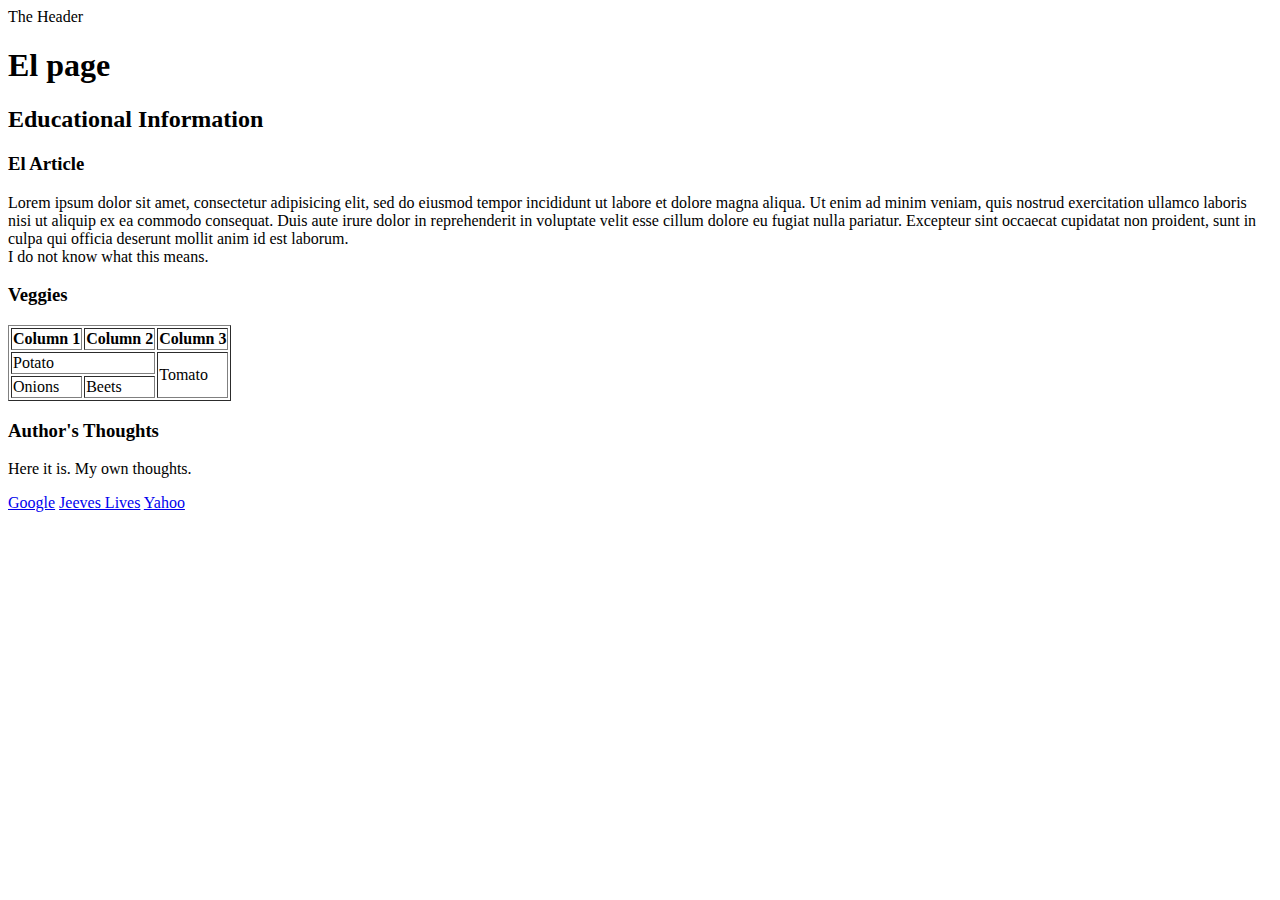
<file: html/gps/index.html>
<!DOCTYPE html>
<html>
<head>
  <title>El page</title>
</head>
<body>
  <header>
  The Header 
  </header>
  <main>
    <h1>El page</h1>
  <section>
    <h2>Educational Information</h2>
    <article>
    <h3>El Article</h3>
    Lorem ipsum dolor sit amet, consectetur adipisicing elit, sed do eiusmod
    tempor incididunt ut labore et dolore magna aliqua. Ut enim ad minim veniam,
    quis nostrud exercitation ullamco laboris nisi ut aliquip ex ea commodo
    consequat. Duis aute irure dolor in reprehenderit in voluptate velit esse
    cillum dolore eu fugiat nulla pariatur. Excepteur sint occaecat cupidatat non
    proident, sunt in culpa qui officia deserunt mollit anim id est laborum.
    </article>
    <aside>
    I do not know what this means.  
    </aside>
  </section>
  <section>
    <h3>Veggies</h3>
    <table border="1">
      <tr>
        <th>Column 1</th>
        <th>Column 2</th>
        <th>Column 3</th>
      </tr>
      <tr>
        <td colspan="2">Potato</td>
        <td rowspan="2">Tomato</td>
      </tr>
      <tr>
      <td>Onions</td>
      <td>Beets</td>
      </tr>
    </table>
  </section>
  <section>
  <h3>Author's Thoughts</h3>
  <p>Here it is. My own thoughts.</p>
  </section>

  </main>
  <footer>
  <nav>
  <a href="www.google.com">Google</a>
  <a href="www.askjeeves.com">Jeeves Lives</a>
  <a href="www.yahoo.com">Yahoo</a>
  </nav>
  </footer>


</body>
</html>
</file>
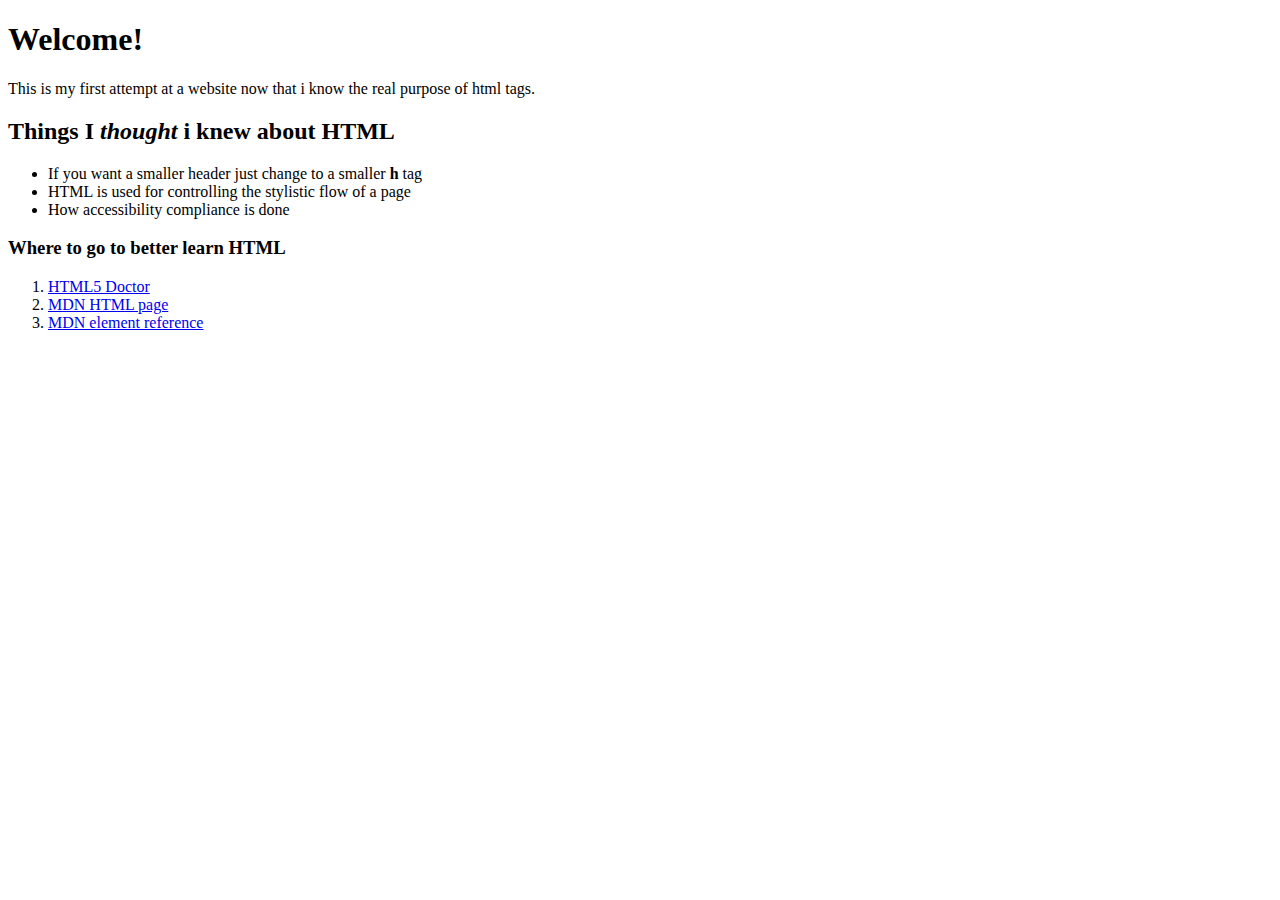
<file: html/web_basics/index.html>
<!DOCTYPE html>
<html>
  <head>
    <title>This is my first-ish website</title>
  </head>
    <body>
      <h1>Welcome!</h1>
      <p>This is my first attempt at a website now that i know the real purpose of html tags.</p>

      <h2>Things I <em>thought</em> i knew about HTML</h2>
      <ul>
        <li>If you want a smaller header just change to a smaller <strong>h</strong> tag</li>
        <li>HTML is used for controlling the stylistic flow of a page</li>
        <li>How accessibility compliance is done</li>
      </ul>

      <h3>Where to go to better learn HTML</h3>
        <ol>
          <li><a href="http://html5doctor.com/">HTML5 Doctor</a></li>
          <li><a href="https://developer.mozilla.org/en-US/docs/Web/HTML">MDN HTML page</a></li>
          <li><a href="https://developer.mozilla.org/en-US/docs/Web/HTML/Element">MDN element reference</a></li>
        </ol>
    </body>
</html>
</file>
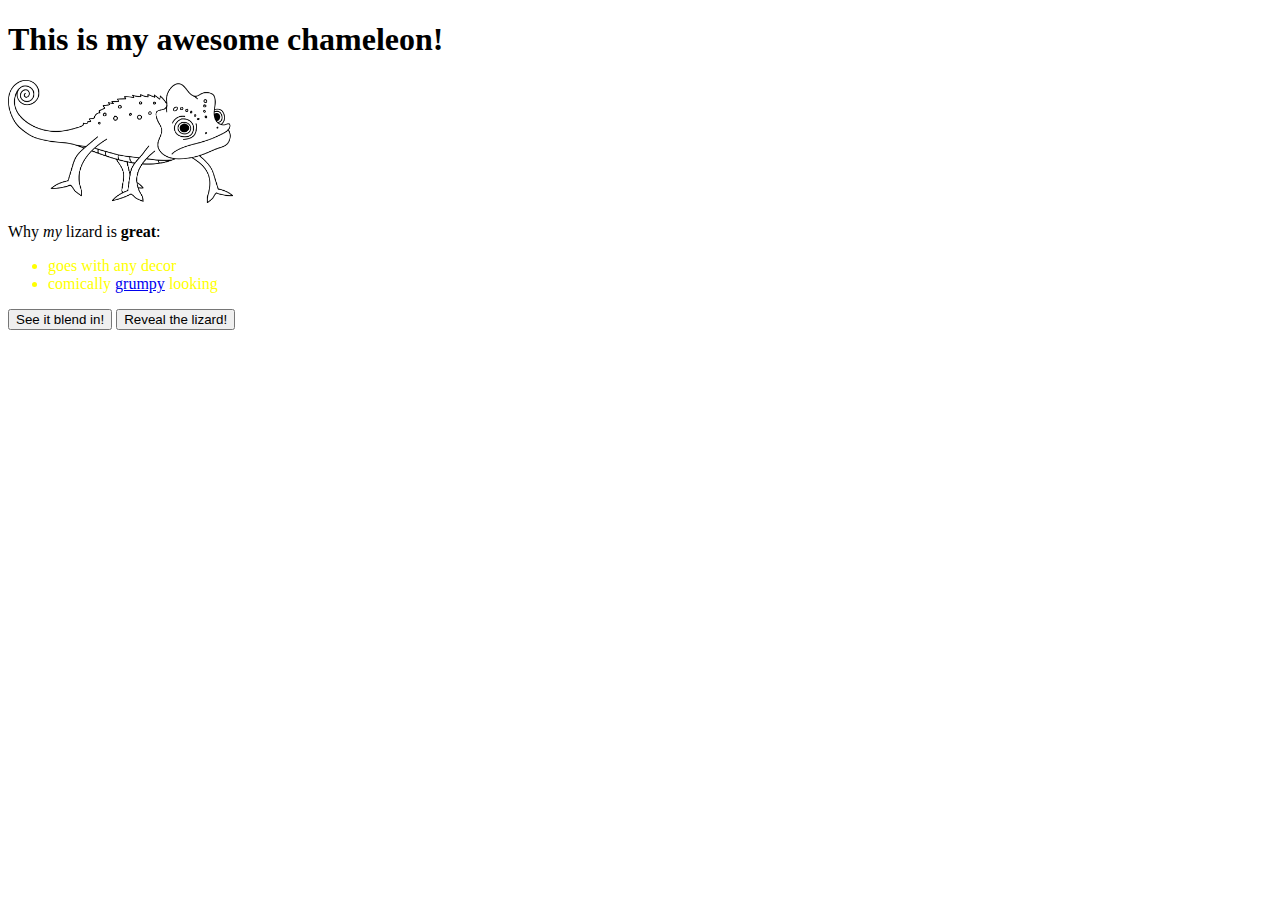
<file: web_dev/client_side_js/index.html>
<!DOCTYPE html>
<html>
<head>
  <title>About My Pet</title>
  <link rel="stylesheet" href="style.css">
</head>
<body>
  <div id="about-my-pet">
    <img id="lizard-photo" src="chameleon.png">
    <p>Why <em>my</em> lizard is <strong>great</strong>:</p>
    <ul>
      <li>goes with any decor</li>
      <li>comically <a href="http://grumpy.com">grumpy</a> looking</li>
    </ul>
    <button>See it blend in!</button>
    <button>Reveal the lizard!</button>
  </div>
  <script src="script.js"></script>
</body>
</html>
</file>
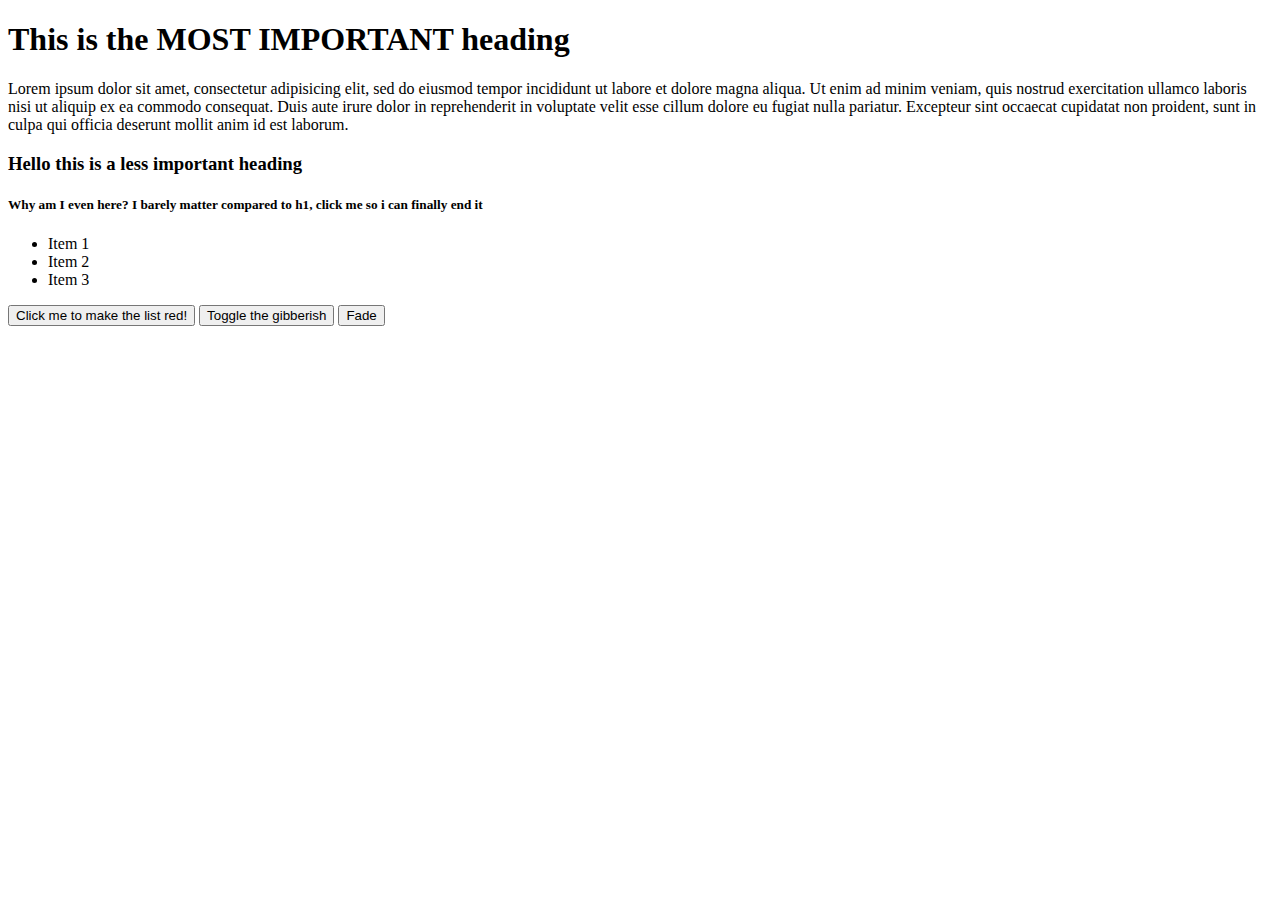
<file: web_dev/jquery/index.html>
<!DOCTYPE html>
<html>
<head>
  <title>Armando's jQuery experiments</title>
  <script src="https://ajax.googleapis.com/ajax/libs/jquery/3.1.1/jquery.min.js"></script>
  <script src="jquery_functions.js"></script>
</head>
<body>
  <h1>This is the MOST IMPORTANT heading</h1>

  <p id="gibberish">Lorem ipsum dolor sit amet, consectetur adipisicing elit, sed do eiusmod
  tempor incididunt ut labore et dolore magna aliqua. Ut enim ad minim veniam,
  quis nostrud exercitation ullamco laboris nisi ut aliquip ex ea commodo
  consequat. Duis aute irure dolor in reprehenderit in voluptate velit esse
  cillum dolore eu fugiat nulla pariatur. Excepteur sint occaecat cupidatat non
  proident, sunt in culpa qui officia deserunt mollit anim id est laborum.</p>

  <h3> Hello this is a less important heading</h3>

  <section>
    <h5>Why am I even here? I barely matter compared to h1, click me so i can finally end it</h5>
    <ul class="test">
      <li>Item 1</li>
      <li>Item 2</li>
      <li>Item 3</li>
    </ul>
  </section>

  <button id="list_changer">Click me to make the list red!</button>
  <button id="gibberish_toggle">Toggle the gibberish</button>
  <button id="fade">Fade</button>

</body>
</html>
</file>
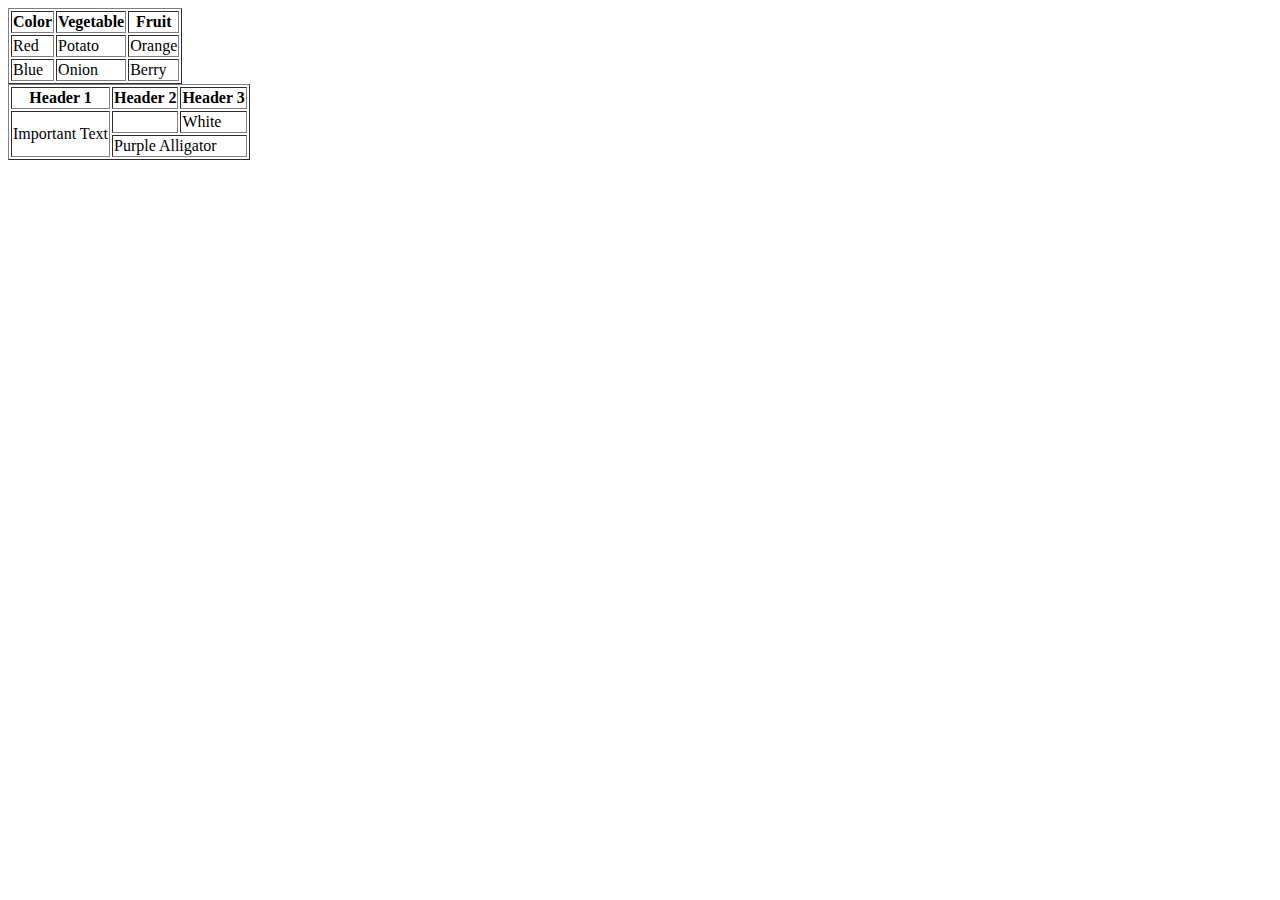
<file: html/table-practice.html>
<!DOCTYPE html>
<html>
<head>
  <title>Tables Practice</title>
</head>
<body>
  <table border="1">
    <tr>
      <th>Color</th>
      <th>Vegetable</th>
      <th>Fruit</th>
    </tr>
    <tr>
      <td>Red</td>
      <td>Potato</td>
      <td>Orange</td>
    </tr>
    <tr>
      <td>Blue</td>
      <td>Onion</td>
      <td>Berry</td>
    </tr>
  </table>

  <table border="1">
    <tr>
      <th>Header 1</th>
      <th>Header 2</th>
      <th>Header 3</th>
    </tr>
    <tr>
      <td rowspan="2">Important Text</td>
      <td>&nbsp;</td>
      <td>White</td>
    </tr>
    <tr>
      <td colspan="2">Purple Alligator</td>
    </tr>
  </table>
</body>
</html>
</file>
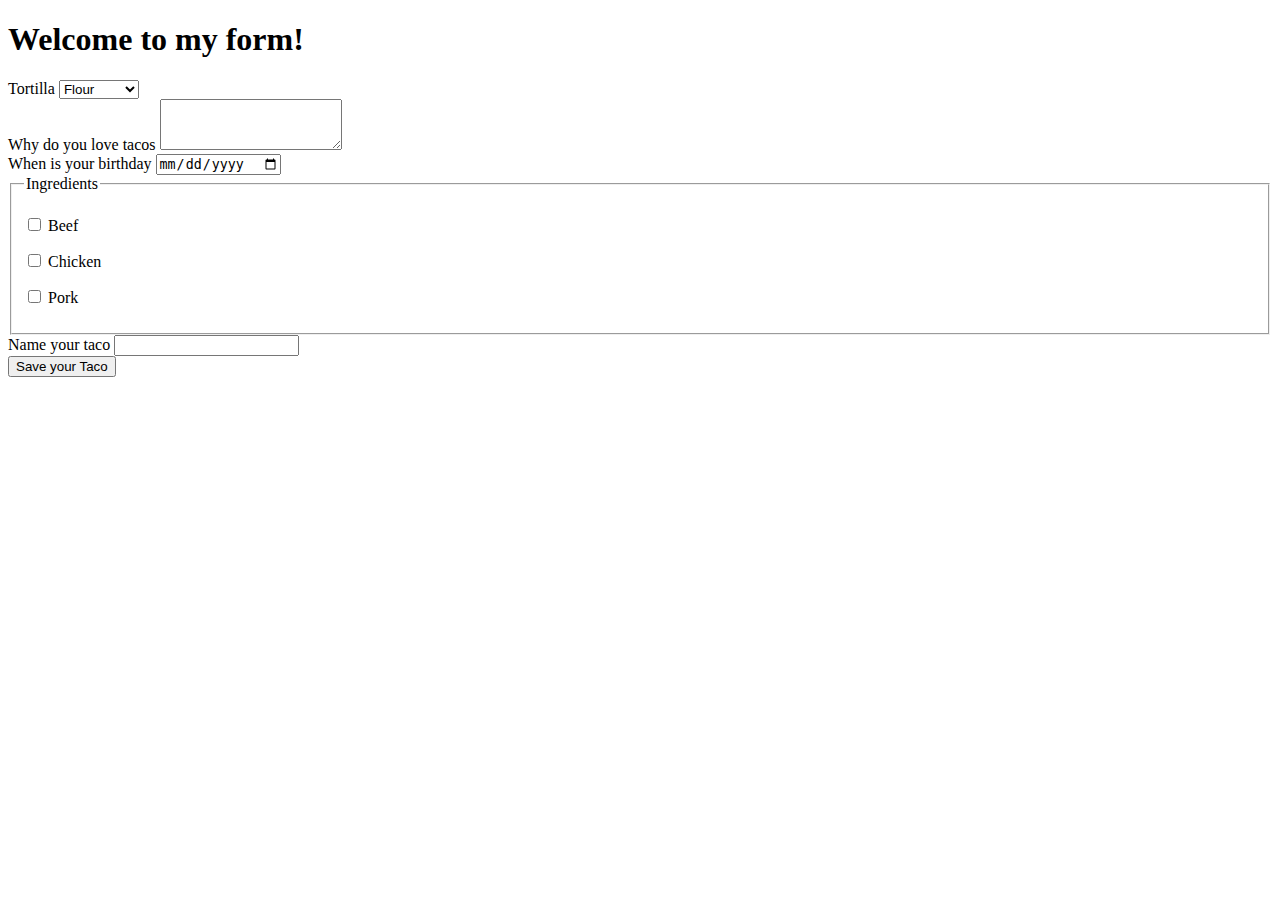
<file: html/forms/practice-form.html>
<!DOCTYPE html>
<html>
<head>
  <title>Form Practice</title>
</head>
<body>
  <h1>Welcome to my form!</h1>

  <form name="Form .1" action="success.html" method="post">
    <div>
      <label>Tortilla</label>
      <select name="tortilla">
        <option value="material">Flour</option>
        <option value="material">Wheat</option>
        <option value="material">Low-Carb</option>
      </select>
    </div>

    <div>
      <label>Why do you love tacos</label>
      <textarea cols="20" rows="3" name="love"></textarea>
    </div>

    <div>
      <label>When is your birthday</label>
      <input type="date" name="birthday">
    </div>

    <fieldset>
      <legend>Ingredients</legend>
        <p>
          <label>
          <input type="checkbox" name="ingredients" value="Beef">
          Beef
          </label>
        </p>

        <p>
          <label>
          <input type="checkbox" name="ingredients" value="Chicken">
          Chicken
          </label>
        </p>

        <p>
          <label>
          <input type="checkbox" name="ingredients" value="Pork">
          Pork
          </label>
        </p>
    </fieldset>

    <div>
      <label>Name your taco</label>
      <input type="text" name="name">
    </div>

    <button type="submit">Save your Taco</button>
  </form>
</body>
</html>
</file>
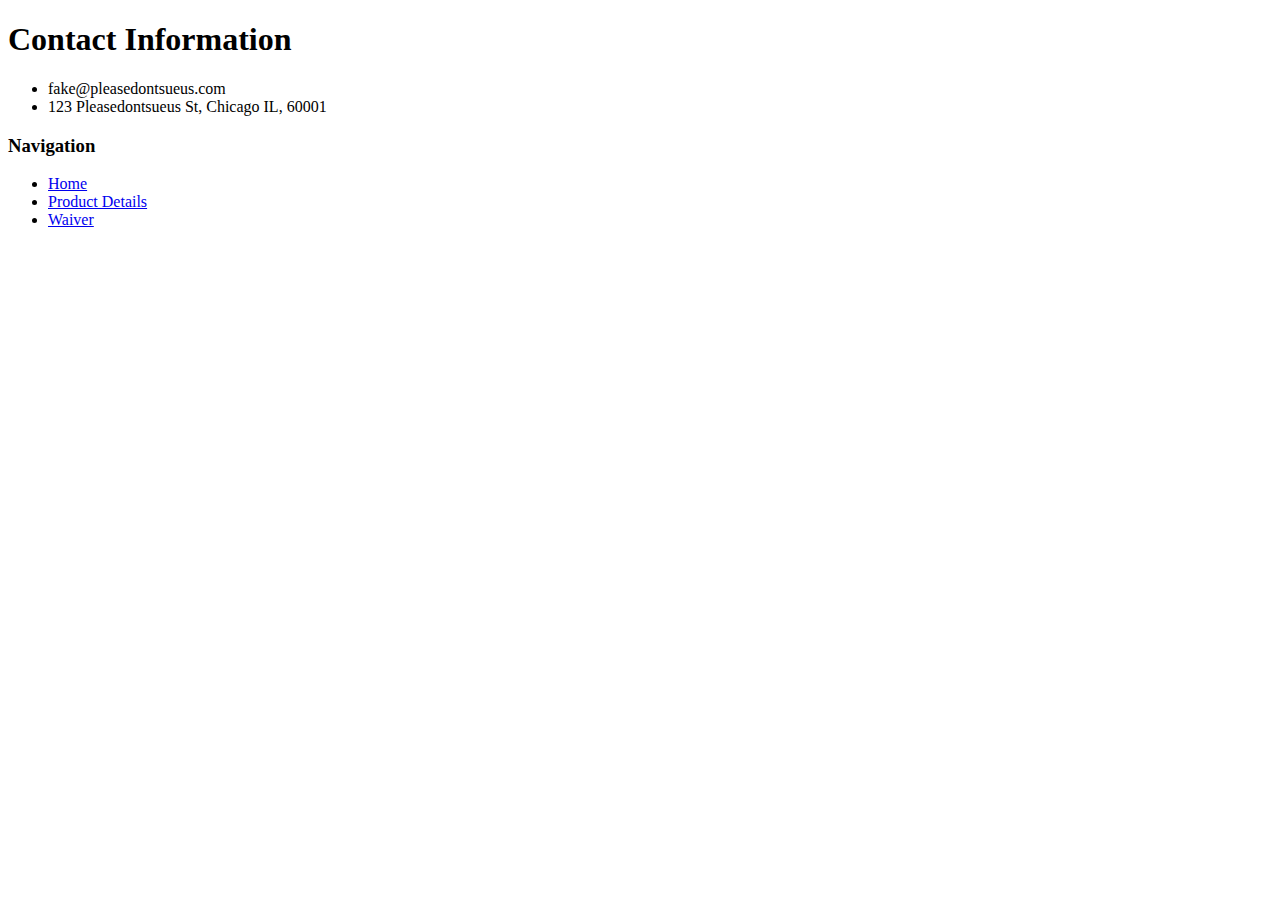
<file: html/moon_bootz/contact.html>
<!DOCTYPE html>
<html>
  <head>
    <title>Contact Us</title>
  </head>
  <body>
    <h1>Contact Information</h1>
    <ul>
      <li>fake@pleasedontsueus.com</li>
      <li>123 Pleasedontsueus St, Chicago IL, 60001</li>
    </ul>

    <footer>
      <h3>Navigation</h3>
      <ul>
        <li><a href="index.html">Home</a></li>
        <li><a href="product_details.html">Product Details</a></li>
        <li><a href="legal/waiver.html">Waiver</a></li>
      </ul>
    </footer>
  </body>
</html>
</file>
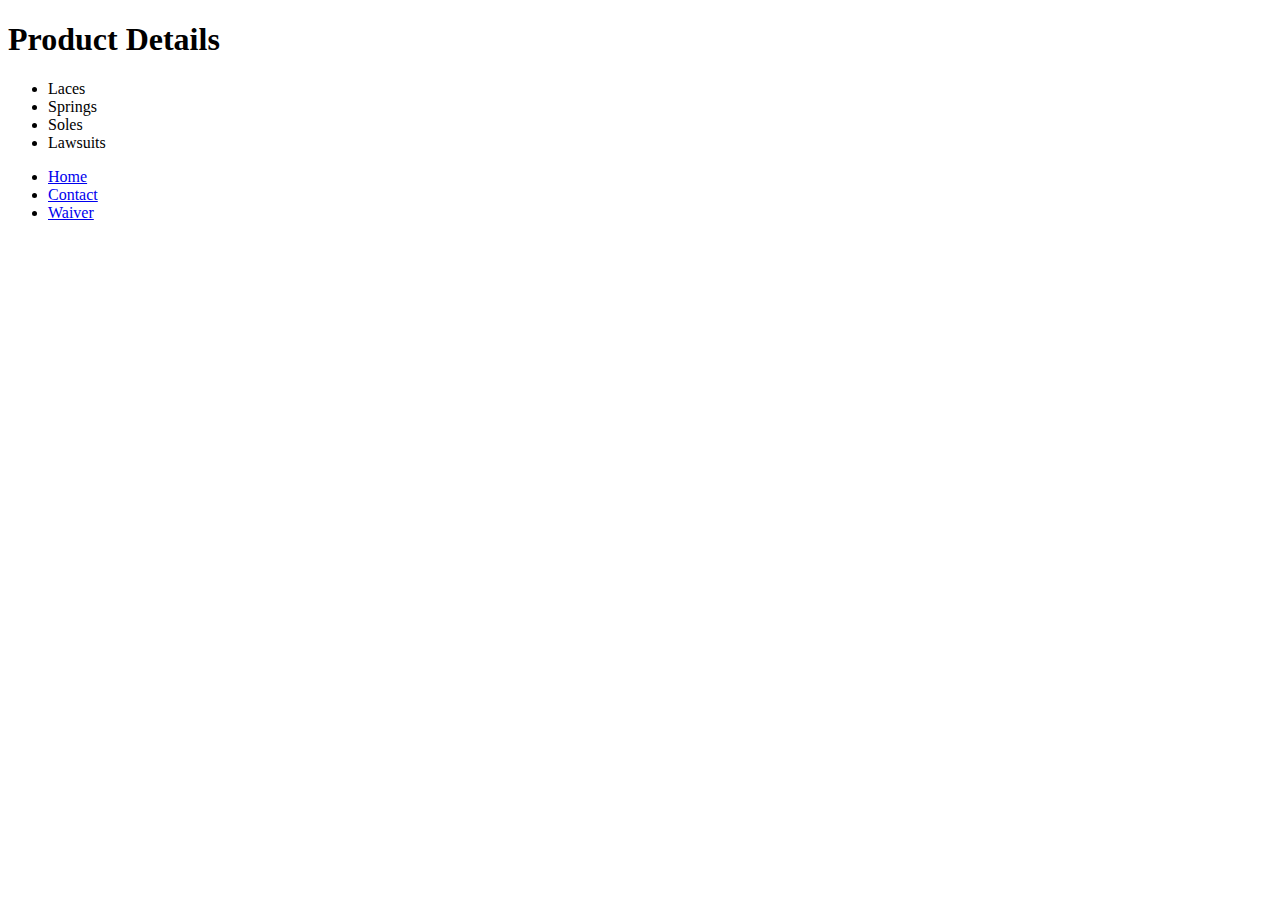
<file: html/moon_bootz/product_details.html>
<!DOCTYPE html>
<html>
  <head>
    <title>Product Details</title>
  </head>
  <body>
    <h1>Product Details</h1>
    <ul>
      <li>Laces</li>
      <li>Springs</li>
      <li>Soles</li>
      <li>Lawsuits</li>
    </ul>

    <footer>
      <ul>
        <li><a href="index.html">Home</a></li>
        <li><a href="contact.html">Contact</a></li>
        <li><a href="legal/waiver.html">Waiver</a></li>
      </ul>
    </footer>
  </body>
</html>
</file>
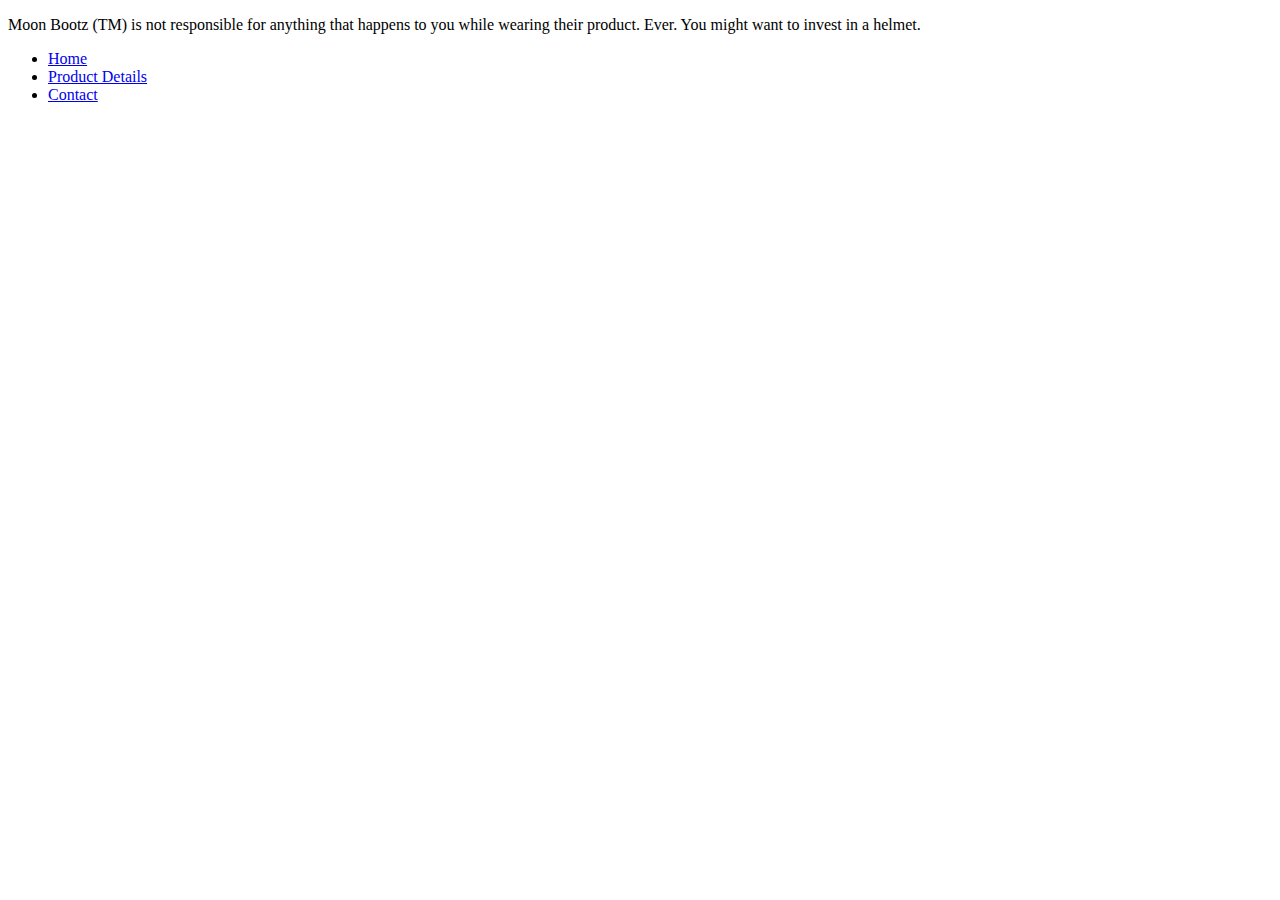
<file: html/moon_bootz/legal/waiver.html>
<!DOCTYPE html>
<html>
  <head>
    <title>Legal Waiver</title>
  </head>
  <body>
    <p>Moon Bootz (TM) is not responsible for anything that happens to you while wearing their product. Ever. You might want to invest in a helmet.</p>

   <footer>
      <ul>
        <li><a href="../index.html">Home</a></li>
        <li><a href="../product_details.html">Product Details</a></li>
        <li><a href="../contact.html">Contact</a></li>
      </ul>
    </footer>
  </body>
</html>
</file>
<file: web_dev/client_side_js/style.css>
#lizard-photo {
  width: 225px;
  height: auto;
}
</file>
